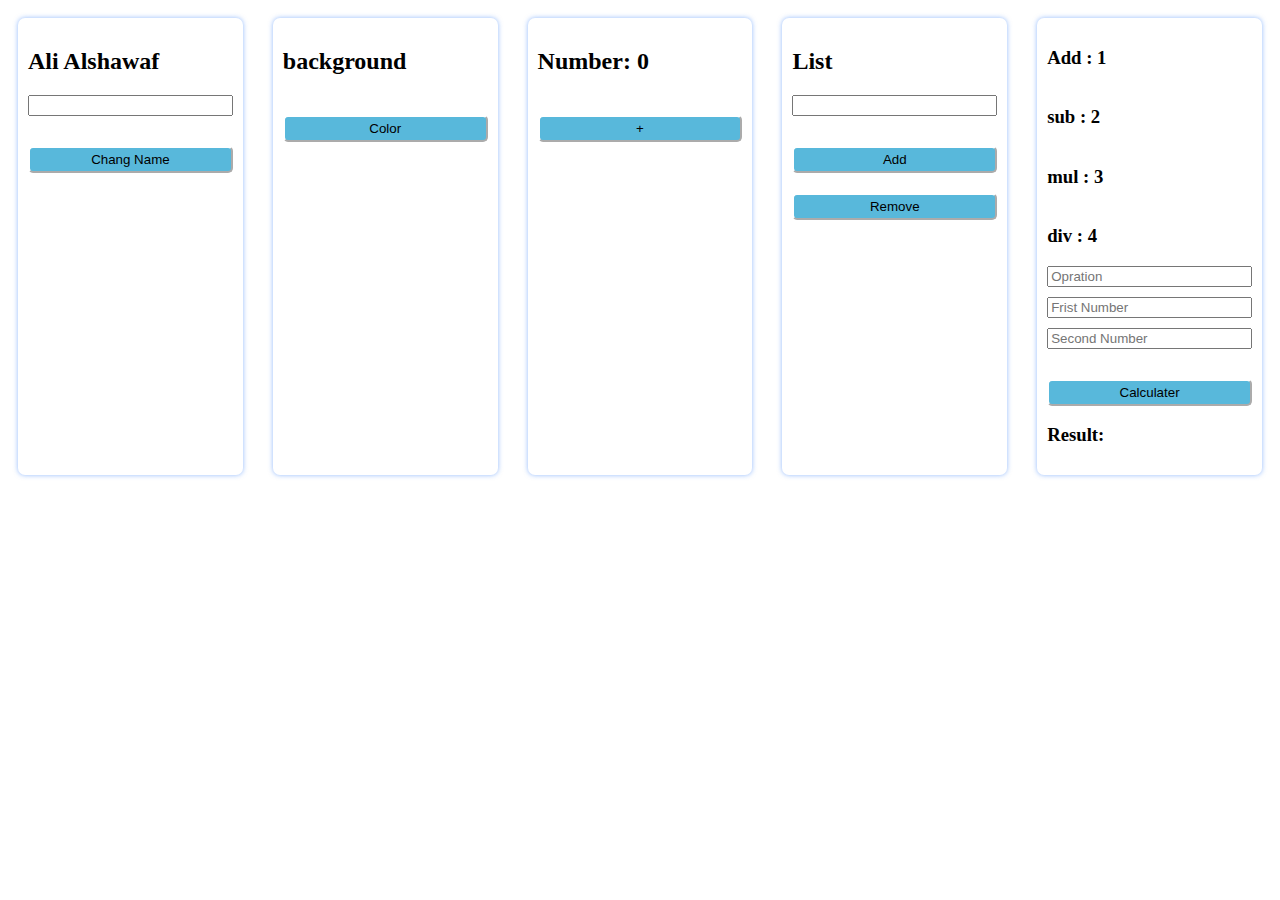
<file: index.html>
<html>
    <head>
        <title>Learing JS</title>
        <link rel="stylesheet" href="Style.css">
        <script src="mainES6.js"></script>

    </head>
    <body>
        <div class="container">

            <div class="fun">
                <h2 class="name" >Ali Alshawaf</h2>
                <input type="text" name="" id="name">
                <button class="ChangName" onclick="ChangName()">Chang Name</button>
            </div>


            <div class="fun">
                <h2>background</h2> 
                <button class="color" onclick="color()">Color</button>
            </div>
            

            <div class="fun">
                <h2>Number:<span class="number"> 0</span></h2>
                <button type="button" class="blus" onclick="blus()">+</button>
            </div>
            

            <div class="fun">
                <h2>List</h2>
                <input type="text" name="" id="inputList">
                <div class="list">
                    
                </div>
                <button class="add" onclick="add()">Add</button>
                <button class="rmv" onclick="rmv()">Remove</button>
            </div>


            <div class="fun">
                <h3>Add : 1</h3>
                <h3>sub : 2</h3>
                <h3>mul : 3</h3>
                <h3>div : 4</h3>

                <input type="number" id="op" placeholder="Opration" />
                <input type="number" id="x" placeholder="Frist Number" />
                <input type="number" id="y" placeholder="Second Number" />

                <button onclick="opration()">Calculater</button>

                <h3>Result: <span id="result"></span></h3>

            </div>

    </div>

    </body>
</html>
</file>
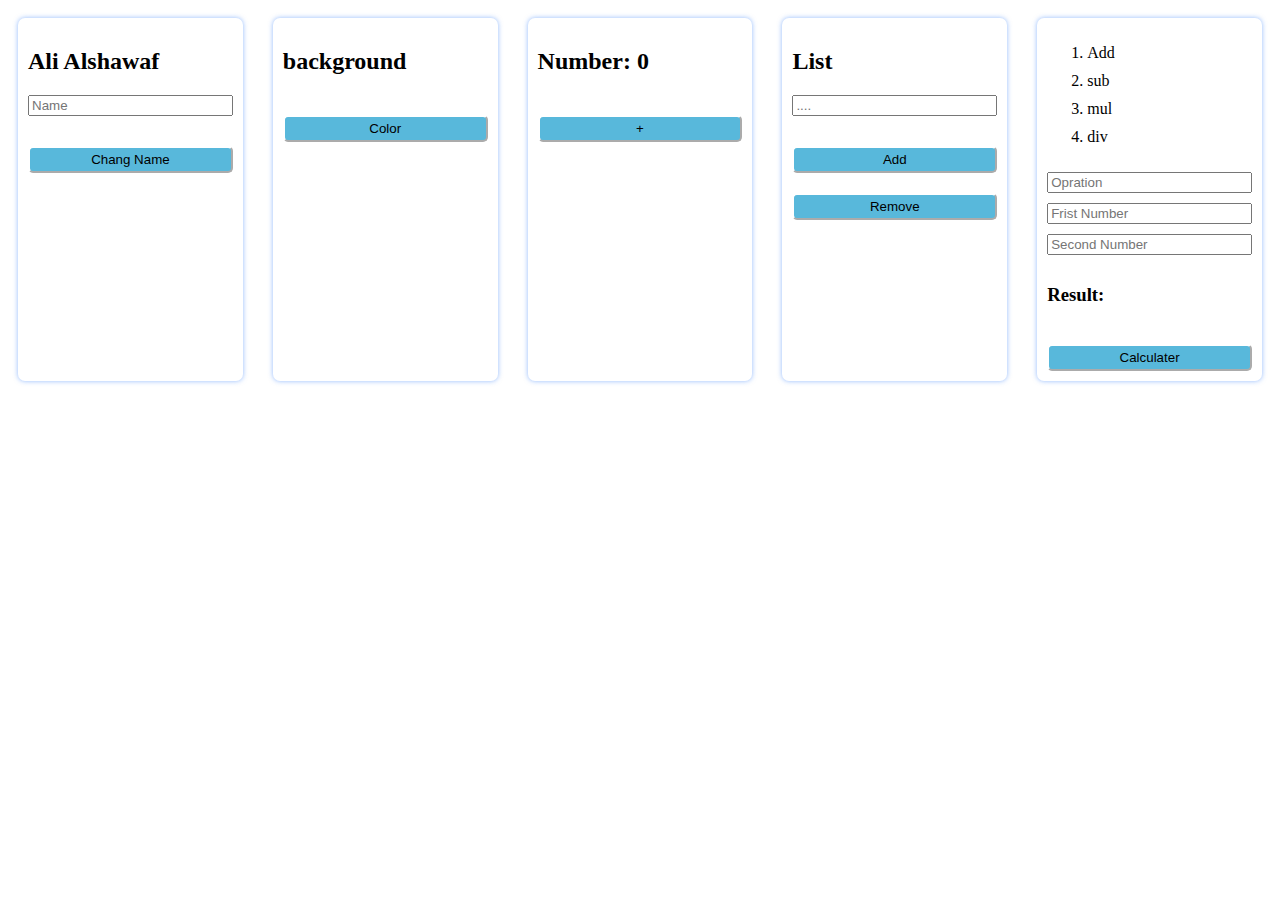
<file: indexES6.html>
<html>
    <head>
        <title>Learing JS</title>
        <link rel="stylesheet" href="Style.css">
        <script src="mainES6.js"></script>

    </head>
    <body>
        <div class="container">

            <div class="fun">
                <h2 class="name" >Ali Alshawaf</h2>
                <input type="text" placeholder="Name" id="name">
                <button class="ChangName" onclick="ChangName()">Chang Name</button>
            </div>


            <div class="fun">
                <h2>background</h2> 
                <button class="color" onclick="color()">Color</button>
            </div>
            

            <div class="fun">
                <h2>Number:<span class="number"> 0</span></h2>
                <button type="button" class="blus" onclick="blus()">+</button>
            </div>
            

            <div class="fun">
                <h2>List</h2>
                <input type="text" placeholder="...." id="inputList">
                <div class="list">
                    
                </div>
                <button class="add" onclick="add()">Add</button>
                <button class="rmv" onclick="rmv()">Remove</button>
            </div>


            <div class="fun">
                <ol class="ordList">
                    <li>Add</li>
                    <li>sub</li>
                    <li>mul</li>
                    <li>div</li>                
                </ol>

                <input type="number" id="op" placeholder="Opration" />
                <input type="number" id="x" placeholder="Frist Number" />
                <input type="number" id="y" placeholder="Second Number" />

                <h3>Result: <span id="result"></span></h3>

                <button onclick="opration()">Calculater</button>


            </div>

    </div>

    </body>
</html>
</file>
<file: Style.css>
.container{
    display: flex;
    justify-content: space-between; /* Adjust spacing */
    align-items: stretch;
    gap: 10px; 
    overflow-x: auto; 
    white-space: nowrap; 
}

.fun{
    border-radius: 7px;
    box-shadow: 0px 0px 5px rgba(37, 117, 252, 0.5);
    padding: 10px;
    margin: 10px;
    width: 25%; 
    background-color: white;
    display: flex;
    flex-direction: column;
}

.fun input{
    margin-bottom: 10px;
}
.ordList li{
    margin-bottom: 10px;
}

button{
    margin-top: 20px;
    background-color: rgb(88, 184, 219);
    padding: 4px;
    border-color: white  ;
    cursor: pointer;
    border-radius: 5px;
    justify-content: center;
}
</file>
